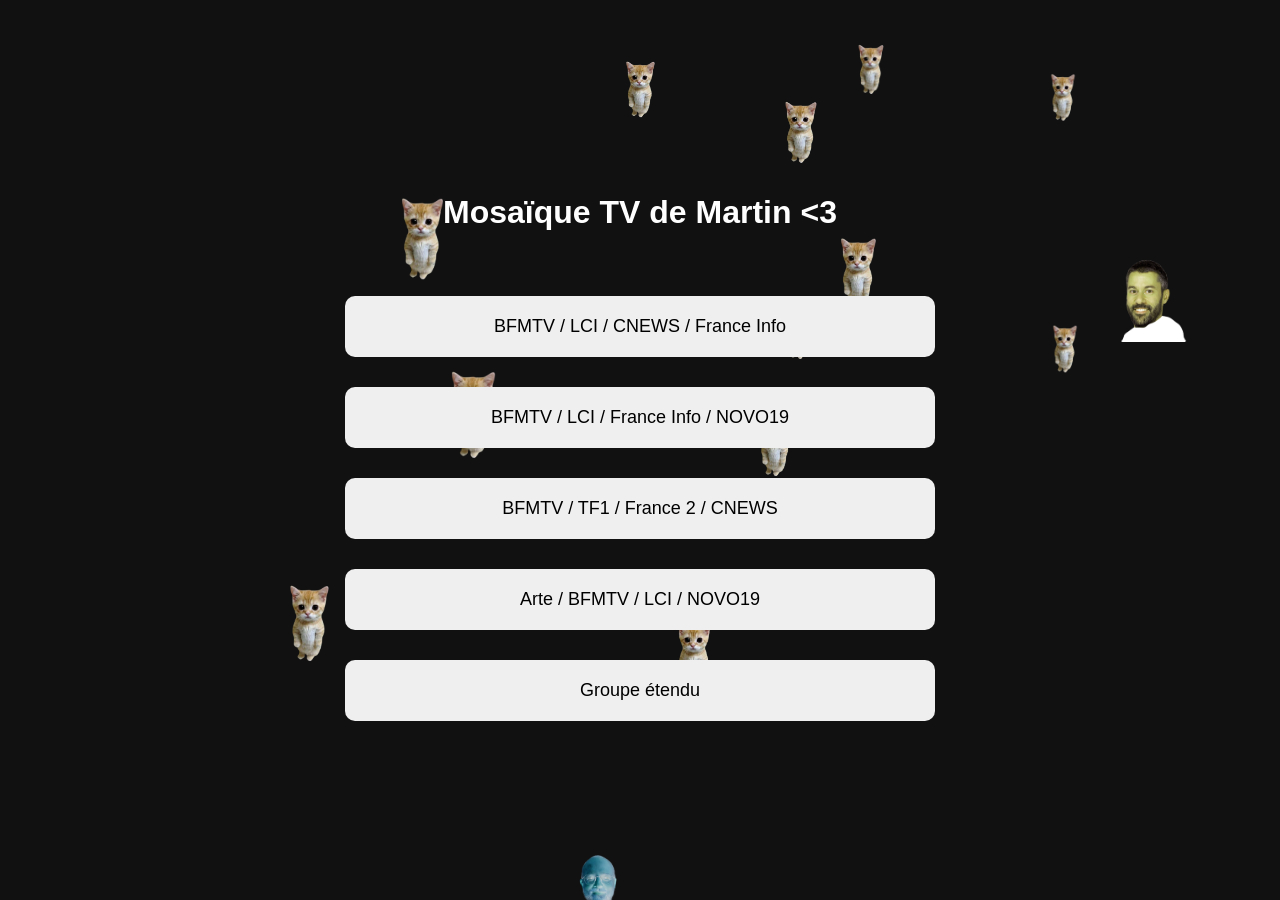
<file: index.html>
<!DOCTYPE html>
<html lang="fr">
<head>
<meta charset="UTF-8">
<meta name="viewport" content="width=device-width, initial-scale=1.0">
<title>Mosaïque TV de Martin <3</title>

<link rel="stylesheet" href="style.css">

<style>

body {
    margin: 0;
    overflow: hidden;
}

/* chatons */
.kitten {
    position: fixed;
    width: 100px;
    height: auto;
    z-index: 1;
    pointer-events: none;
    transition:
        transform 1s linear,
        filter 0.15s linear;
}

/* texte au-dessus */
.home h1,
.home .groups {
    position: relative;
    z-index: 10;
}

h1 {
    text-align: center;
    margin-top: 20px;
}

.groups {
    text-align: center;
    margin-top: 20px;
}

button {
    margin: 5px;
}

/* -----------------------------
   STINGER
----------------------------- */

#stinger {
    position: fixed;
    inset: 0;
    z-index: 9999;
    pointer-events: none;
    overflow: hidden;
}

.stinger-layer {
    position: absolute;
    inset: 0;
    transform: translateX(100%);
}

.stinger-layer.purple {
    background: #6f00ff;
}

.stinger-layer.cream {
    background: #f9f2ed;
    display: flex;
    align-items: center;
    justify-content: center;
}

.stinger-layer.cream .logo {
    font-family: "Century Gothic", "CenturyGothic", Arial, sans-serif;
    font-weight: 700;
    color: #6f00ff;
    font-size: 8vw;
    letter-spacing: 2px;
}

</style>
</head>

<body class="home">

<h1>Mosaïque TV de Martin <3</h1>

<div class="groups">

<button onclick="openGroup('g1')">
BFMTV / LCI / CNEWS / France Info
</button>

<button onclick="openGroup('g2')">
BFMTV / LCI / France Info / NOVO19
</button>

<button onclick="openGroup('g3')">
BFMTV / TF1 / France 2 / CNEWS
</button>

<button onclick="openGroup('g4')">
Arte / BFMTV / LCI / NOVO19
</button>    

<button onclick="openGroup('g5')">
Groupe étendu
</button>      

</div>

<div id="stinger">
    <div class="stinger-layer purple"></div>
    <div class="stinger-layer cream"><span class="logo">Novo19</span></div>
</div>

<script>

/* -----------------------------
   STINGER : balayage droite -> gauche avant navigation
----------------------------- */

function openGroup(group){
    playStingerOut(group);
}

/* Réinitialise le stinger, y compris quand la page est restaurée
   depuis le cache de navigation (bouton retour) */
window.addEventListener("pageshow", function(){

    const purple = document.querySelector(".stinger-layer.purple");
    const cream = document.querySelector(".stinger-layer.cream");

    purple.style.transition = "none";
    cream.style.transition = "none";

    purple.style.transform = "translateX(100%)";
    cream.style.transform = "translateX(100%)";

});

function playStingerOut(group){

    const purple = document.querySelector(".stinger-layer.purple");
    const cream = document.querySelector(".stinger-layer.cream");

    /* Étape 1 : le mauve balaie et recouvre l'écran */
    purple.style.transition = "transform 0.45s ease-in";
    purple.style.transform = "translateX(0%)";

    setTimeout(() => {

        /* Étape 2 : le crème (Novo19) arrive juste derrière,
           le mauve continue sa course et sort par la gauche */
        cream.style.transition = "transform 0.45s ease-in";
        cream.style.transform = "translateX(0%)";

        purple.style.transition = "transform 0.45s ease-in";
        purple.style.transform = "translateX(-100%)";

    }, 350);

    setTimeout(() => {

        /* Étape 3 : l'écran est totalement masqué, on navigue */
        window.location.href = "mosaic.html?group=" + group;

    }, 900);

}

const kittenCount = 14;
const kittens = [];

const colorFilters = [
    "hue-rotate(0deg)",
    "hue-rotate(45deg)",
    "hue-rotate(90deg)",
    "hue-rotate(135deg)",
    "hue-rotate(180deg)",
    "hue-rotate(225deg)",
    "hue-rotate(270deg)",
    "hue-rotate(315deg)",
    "saturate(2)",
    "sepia(1)",
    "invert(1)",
    "contrast(1.5)"
];

for(let i = 0; i < kittenCount; i++){

    const el = document.createElement("img");
    el.src = "asset/chaton.jpeg";
    el.className = "kitten";

    document.body.appendChild(el);

    const size = 80 + Math.random() * 80;

    kittens.push({
        el,
        x: Math.random() * (window.innerWidth - size),
        y: Math.random() * (window.innerHeight - size),
        dx: (Math.random() * 3 + 1.5) * (Math.random() < 0.5 ? -1 : 1),
        dy: (Math.random() * 3 + 1.5) * (Math.random() < 0.5 ? -1 : 1),
        size: size,
        rotation: 0,
        spinning: false,
        rainbowInterval: null
    });
}

function randomColorFilter(){

    return colorFilters[
        Math.floor(Math.random() * colorFilters.length)
    ];
}

function spinKitten(k){

    if(k.spinning) return;

    k.spinning = true;
    k.rotation += 360;

    k.el.style.transform =
        `rotate(${k.rotation}deg)`;

    setTimeout(() => {
        k.spinning = false;
    }, 1000);
}

function startRainbow(k){

    stopRainbow(k);

    k.rainbowInterval = setInterval(() => {

        k.el.style.filter = randomColorFilter();

    }, 120);
}

function stopRainbow(k){

    if(k.rainbowInterval){

        clearInterval(k.rainbowInterval);
        k.rainbowInterval = null;
    }
}

function randomImage(){

    const r = Math.random();

    if(r < 0.10){
        return "asset/marin.png";
    }

    if(r < 0.20){
        return "asset/valentin.png";
    }

    if(r < 0.30){
        return "asset/Martin.png";
    }

    return "asset/chaton.jpeg";
}

function animate(){

    for(const k of kittens){

        k.x += k.dx;
        k.y += k.dy;

        const size = k.size;

        let bounced = false;

        if(k.x <= 0 || k.x + size >= window.innerWidth){
            k.dx *= -1;
            bounced = true;
        }

        if(k.y <= 0 || k.y + size >= window.innerHeight){
            k.dy *= -1;
            bounced = true;
        }

        if(bounced){

            const newImage = randomImage();

            k.el.src = newImage;

            if(
                newImage.includes("marin.png") ||
                newImage.includes("valentin.png") ||
                newImage.includes("Martin.png")
            ){
                startRainbow(k);
            }
            else{
                stopRainbow(k);
                k.el.style.filter = randomColorFilter();
            }

            if(Math.random() < 0.5){
                spinKitten(k);
            }
        }

        k.el.style.left = k.x + "px";
        k.el.style.top = k.y + "px";
        k.el.style.width = size + "px";
    }

    requestAnimationFrame(animate);
}

animate();

setInterval(() => {

    const randomKitten =
        kittens[Math.floor(Math.random() * kittens.length)];

    if(Math.random() < 0.35){
        spinKitten(randomKitten);
    }

}, 2000);

</script>

</body>
</html>
</file>
<file: style.css>
*{
margin:0;
padding:0;
box-sizing:border-box;
font-family:Arial,sans-serif;
}

body{
background:#111;
color:white;
}

.home{
display:flex;
flex-direction:column;
justify-content:center;
align-items:center;
height:100vh;
}

h1{
margin-bottom:40px;
}

.groups{
display:flex;
flex-direction:column;
gap:20px;
width:600px;
max-width:90%;
}

.groups button{
padding:20px;
font-size:18px;
cursor:pointer;
border:none;
border-radius:10px;
}

.back{
position:fixed;
top:10px;
left:10px;
z-index:999;
padding:10px 15px;
}

#grid{
display:grid;
grid-template-columns:1fr 1fr;
grid-template-rows:1fr 1fr;
height:100vh;
width:100vw;
gap:2px;
background:black;
}

.tile{
position:relative;
overflow:hidden;
}

.tile iframe{
width:100%;
height:100%;
border:none;
}

.label{
position:absolute;
top:10px;
left:10px;
background:rgba(0,0,0,.7);
padding:5px 10px;
border-radius:5px;
font-size:14px;
}
</file>
